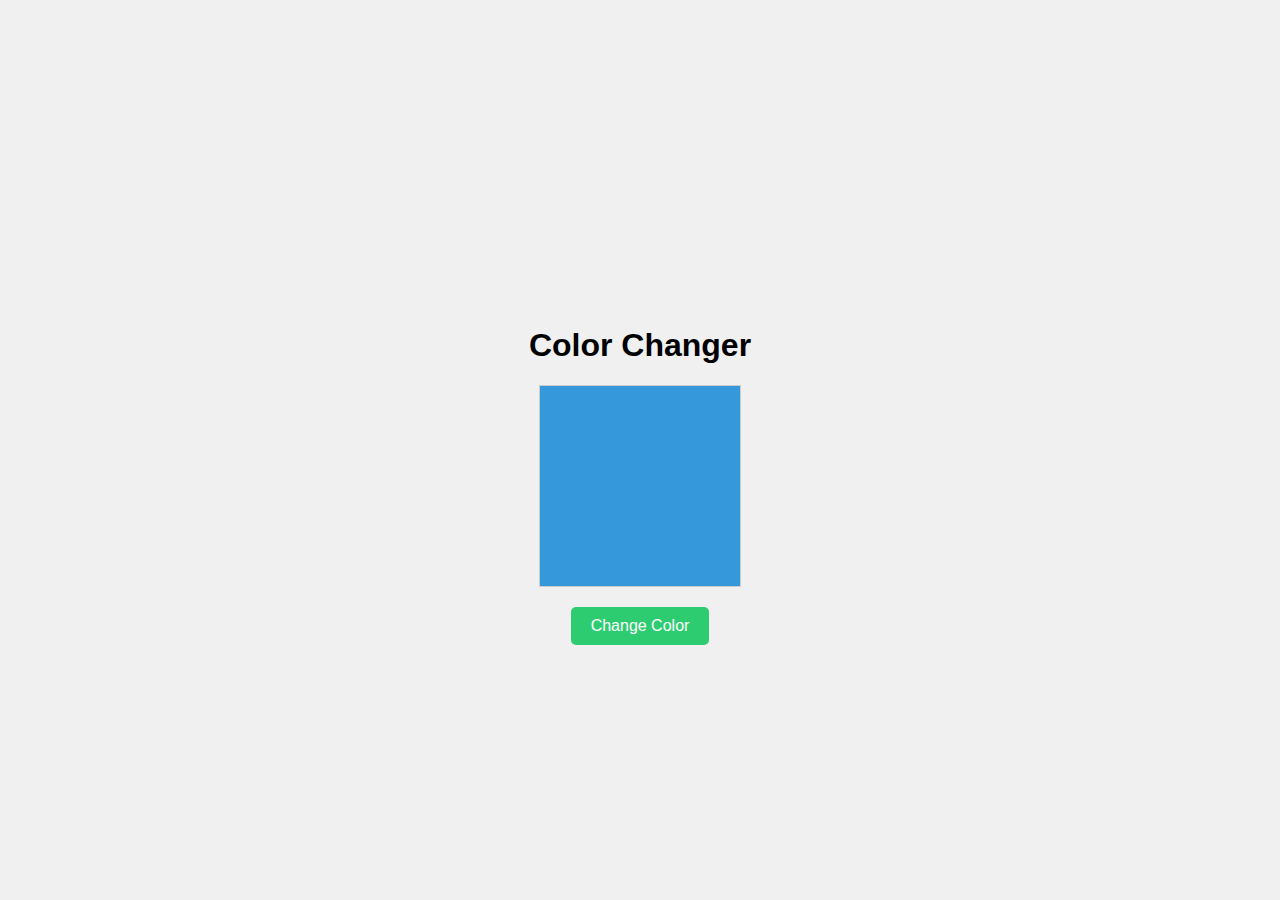
<file: DOM Asst 2/index.html>
<!DOCTYPE html>
<html lang="en">
<head>
    <meta charset="UTF-8">
    <meta name="viewport" content="width=device-width, initial-scale=1.0">
    <title>Color Changer</title>
    <link rel="stylesheet" href="style.css">
</head>
<body>
    <div class="container">
        <h1>Color Changer</h1>
        <div id="color-box"></div>
        <button id="change-color-btn">Change Color</button>
    </div>
    <script src="app.js"></script>
</body>
</html>
</file>
<file: DOM Asst 2/style.css>
body {
  font-family: Arial, sans-serif;
  display: flex;
  justify-content: center;
  align-items: center;
  height: 100vh;
  margin: 0;
  background-color: #f0f0f0;
}

.container {
  text-align: center;
  margin-top: 50px;
}

#color-box {
  width: 200px;
  height: 200px;
  background-color: #3498db;
  margin: 20px auto;
  border: 1px solid #ccc;
}

#change-color-btn {
  padding: 10px 20px;
  font-size: 16px;
  background-color: #2ecc71;
  border: none;
  color: white;
  cursor: pointer;
  border-radius: 5px;
  transition: background-color 0.3s;
}

#change-color-btn:hover {
  background-color: #27ae60;
}
</file>
